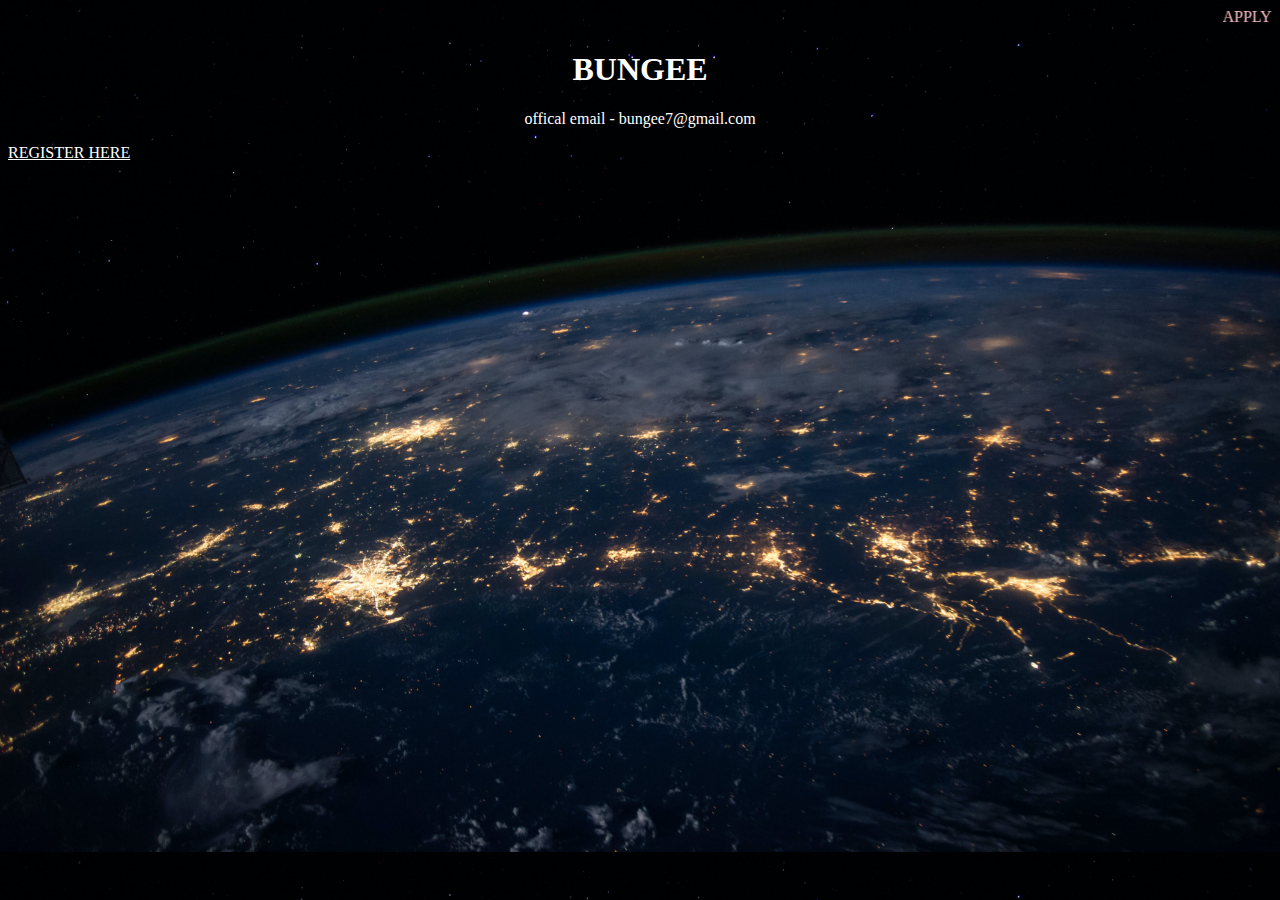
<file: index.html>
<!DOCTYPE html>
<html lang="en">
<head>
  <meta charset="UTF-8">
  <meta name="viewport" content="width=device-width, initial-scale=1.0">
  <meta http-equiv="X-UA-Compatible" content="ie=edge">
  <title>BUNGEE</title>
  <link rel="stylesheet" type="text/css" href="style.css">
</head>
<body>
  <marquee onmouseover="stop()" onmouseout="start()">APPLY FOR FRESHERS WORK IN BUNGEE-REGISTER NOW!!!</marquee>
  <h1>BUNGEE</h1>
  <p>offical email - bungee7@gmail.com</p>
  <a href="form.html">REGISTER HERE</a>
</body>
</html>
</file>
<file: style.css>
body{
  background-image: url("web3.jpg");
  background-repeat: repeat;
  background-attachment: scroll;
  background-size: cover;
  color: white;
  text-align: left;
}

h1{
  text-align:center;
}
p{
    text-align:center;
}
marquee{
  color:pink;
}
a{
  color:white
}
</file>
